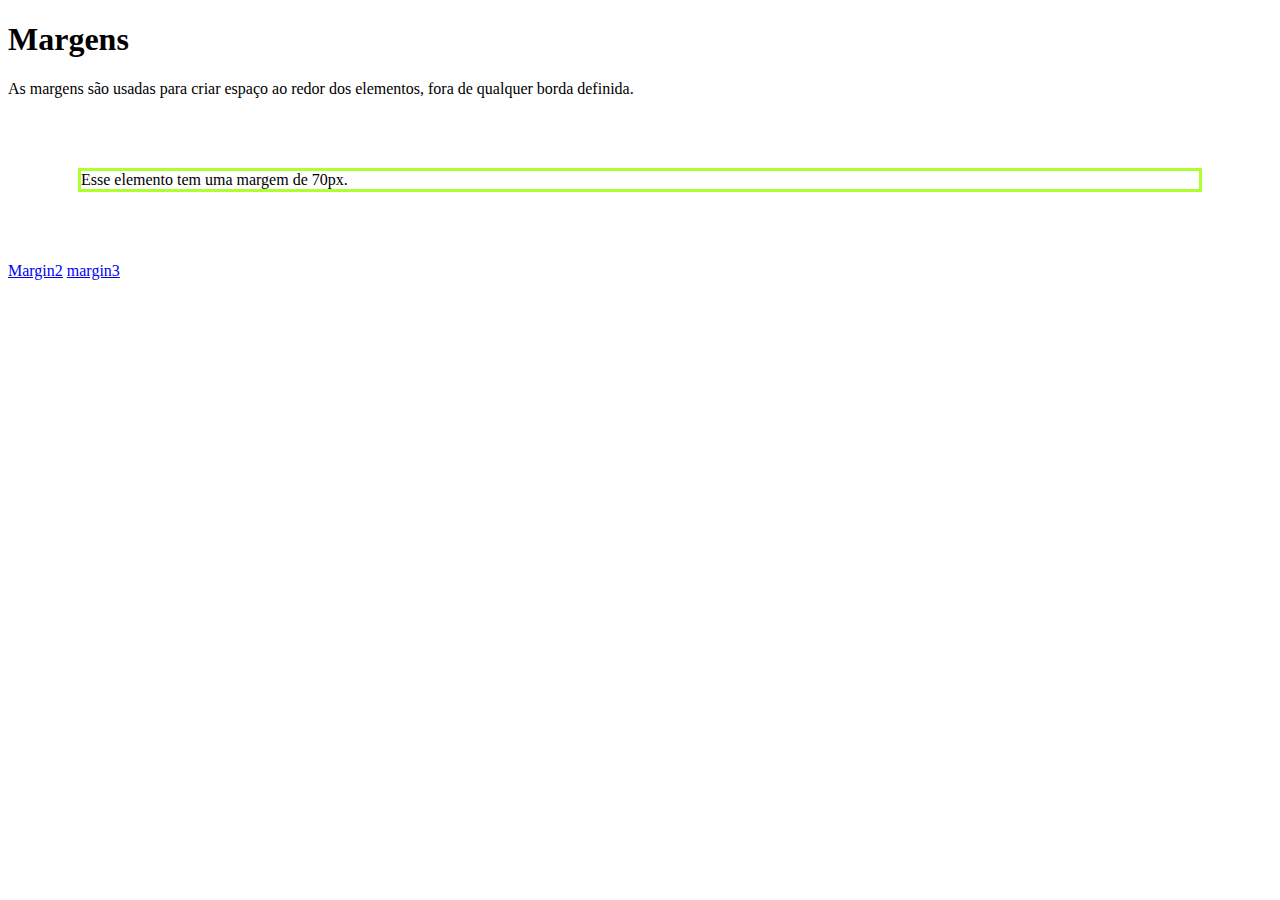
<file: index.html>
<!DOCTYPE html>
<html lang="pt-br">
<head>
    <meta charset="UTF-8">
    <meta http-equiv="X-UA-Compatible" content="IE=edge">
    <meta name="viewport" content="width=device-width, initial-scale=1.0">
    <title>Document</title>
    <link rel="stylesheet" href="css/style.css">
</head>
<body>
    <h1>Margens</h1>
    <p>As margens são usadas para criar espaço ao redor dos elementos, fora de qualquer borda definida.</p>
    <p class="texto">Esse elemento tem uma margem de 70px.</p>
    <a href="html/margin2.html">Margin2</a>
    <a href="html/margin3.html">margin3</a>
</body>
</html>
</file>
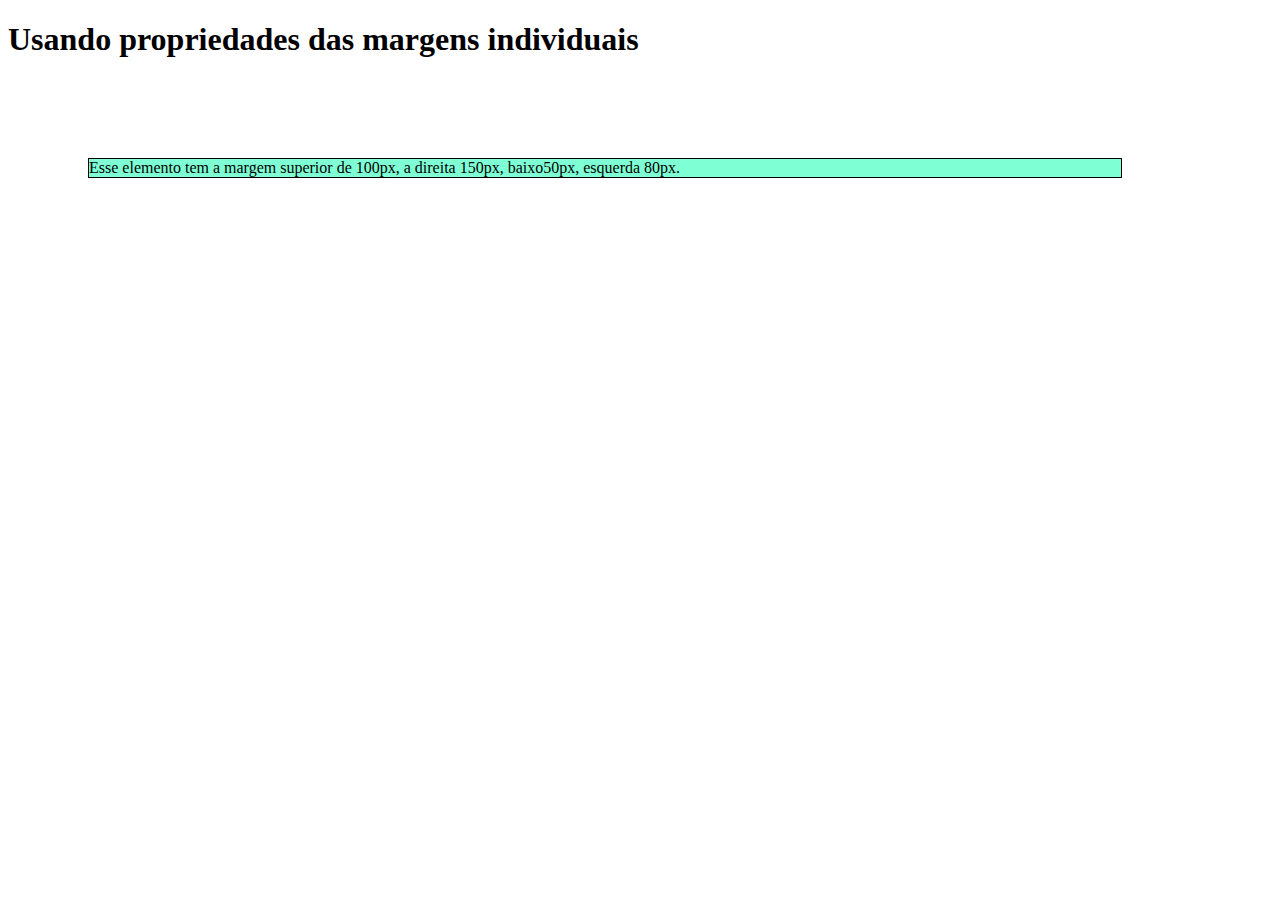
<file: html/margin2.html>
<!DOCTYPE html>
<html lang="pt-br">
<head>
    <meta charset="UTF-8">
    <meta http-equiv="X-UA-Compatible" content="IE=edge">
    <meta name="viewport" content="width=device-width, initial-scale=1.0">
    <title>Margin2</title>
    <link rel="stylesheet" href="../css/margin2.css">
</head>
<body>
    <h1>Usando propriedades das margens individuais</h1>
    <p class="texto">Esse elemento tem a margem superior de 100px, a direita 150px, baixo50px, esquerda 80px.</p>
</body>
</html>
</file>
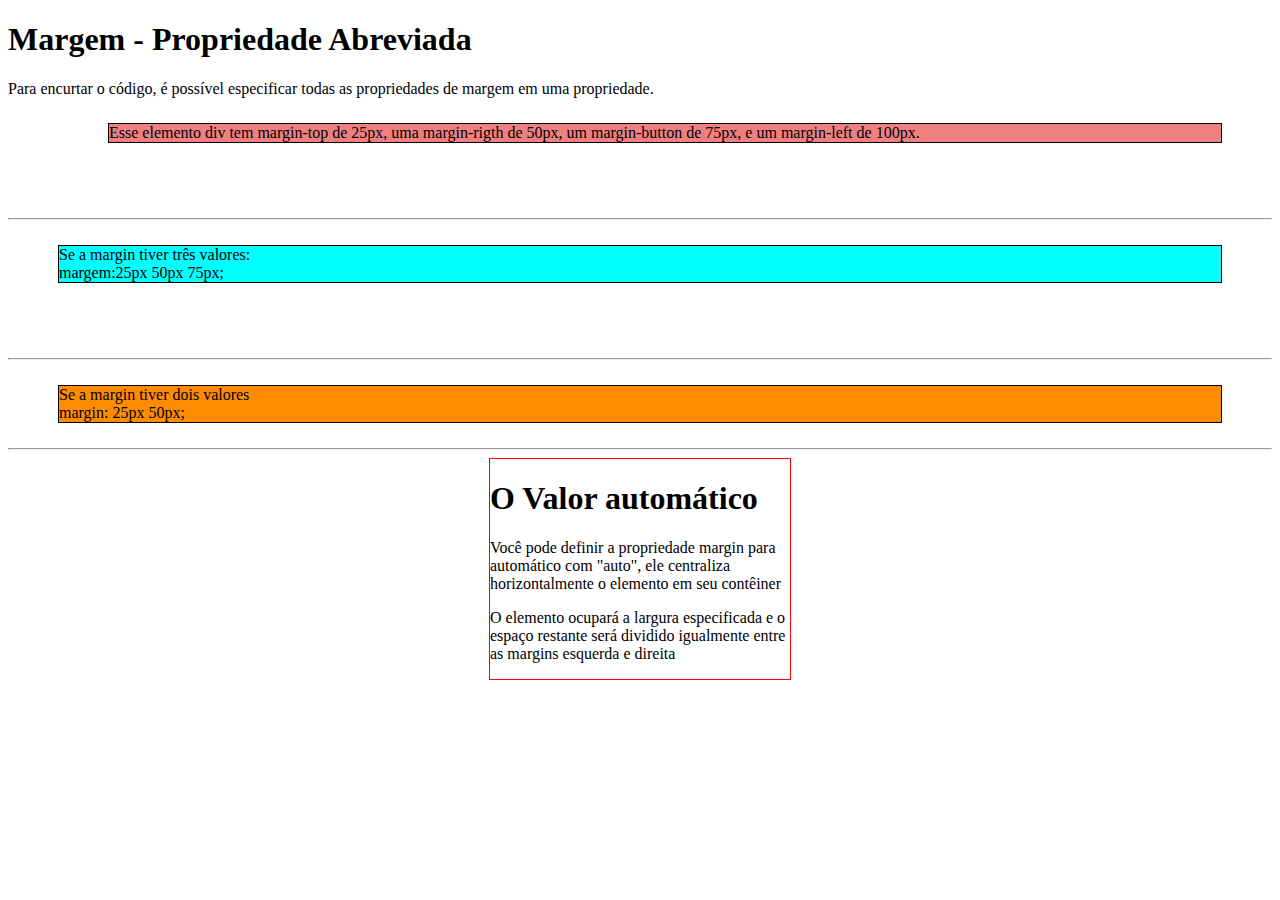
<file: html/margin3.html>
<!DOCTYPE html>
<html lang="en">
<head>
    <meta charset="UTF-8">
    <meta http-equiv="X-UA-Compatible" content="IE=edge">
    <meta name="viewport" content="width=device-width, initial-scale=1.0">
    <title>Document</title>

    <link rel="stylesheet" href="../css/margin3.css">

</head>
<body>
    <h1>Margem - Propriedade Abreviada</h1>

    <p>Para encurtar o código, é possível especificar todas as propriedades de margem em uma propriedade.</p>

    <div class="nav">
        Esse elemento div tem margin-top de 25px, uma margin-rigth de 50px, um margin-button de 75px, e um margin-left de 100px.
    </div>
    <hr>
    <div class="section">
        Se a margin tiver três valores: <br>
        margem:25px 50px 75px;
    </div>
    <hr>
    <div class="article">
        Se a margin tiver dois valores<br>
        margin: 25px 50px;
    </div>
    <hr>
    <div class="footer">
        <h1>O Valor automático</h1>
        <p>Você pode definir a propriedade margin para automático com "auto", ele centraliza horizontalmente o elemento em seu contêiner</p>
        <p>O elemento ocupará a largura especificada e o espaço restante será dividido igualmente entre as margins esquerda e direita</p>
    </div>
</body>
</html>
</file>
<file: css/style.css>
.texto{
  border: solid greenyellow;
  margin: 70px;
}
</file>
<file: css/margin2.css>
.texto{
    border: 1px solid black;
    background-color: aquamarine;
    margin-top: 100px;
    margin-right: 150px;
    margin-bottom: 50px;
    margin-left: 80px;
}
</file>
<file: css/margin3.css>
.nav{
    margin: 25px 50px 75px 100px;
    border: 1px solid;
    background-color: lightcoral;
}
.section{
    margin: 25px 50px 75px;
    border: 1px solid;
    background-color: aqua;
}

.article{
    margin: 25px 50px;
    border: 1px solid;
    background-color: darkorange;
}

.footer{
    border: 1px solid red;
    width: 300px;
    margin: auto;
}
</file>
